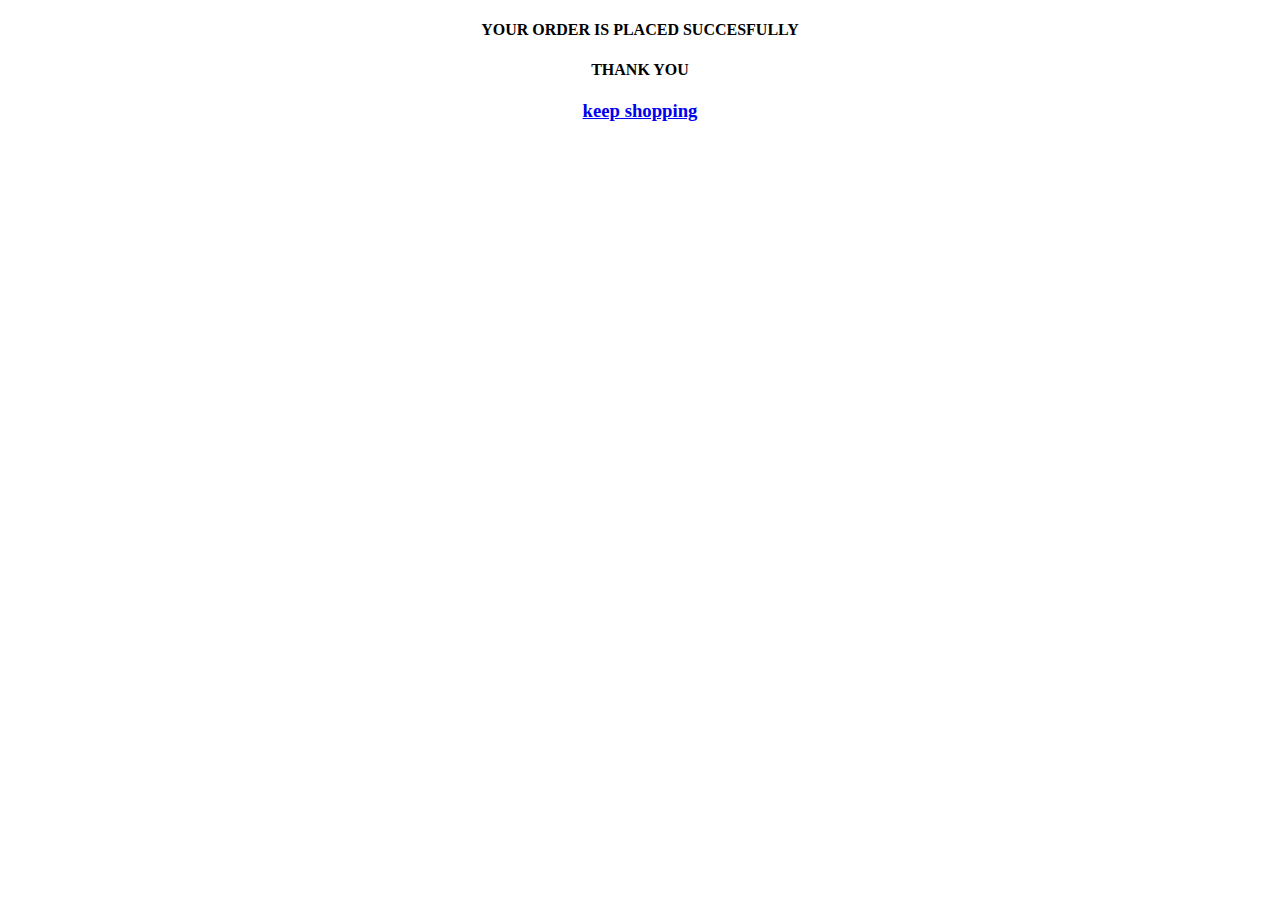
<file: ordercomplete.html>
<!DOCTYPE html>
<html lang="en">
<head>
    <meta charset="UTF-8">
    <meta http-equiv="X-UA-Compatible" content="IE=edge">
    <meta name="viewport" content="width=device-width, initial-scale=1.0">
    <title>Accelerate</title>
    <style>
        h4{
            text-align: center;
            font: bold;
        }
        h3{
            text-align: center;
            font: bold;
        }
    </style>
    
</head>
<body>
    <h4>YOUR ORDER IS PLACED SUCCESFULLY</h4>
    <h4>THANK YOU</h4>
   <h3> <a href="shop.html">keep shopping</a></h3>
</body>
</html>
</file>
